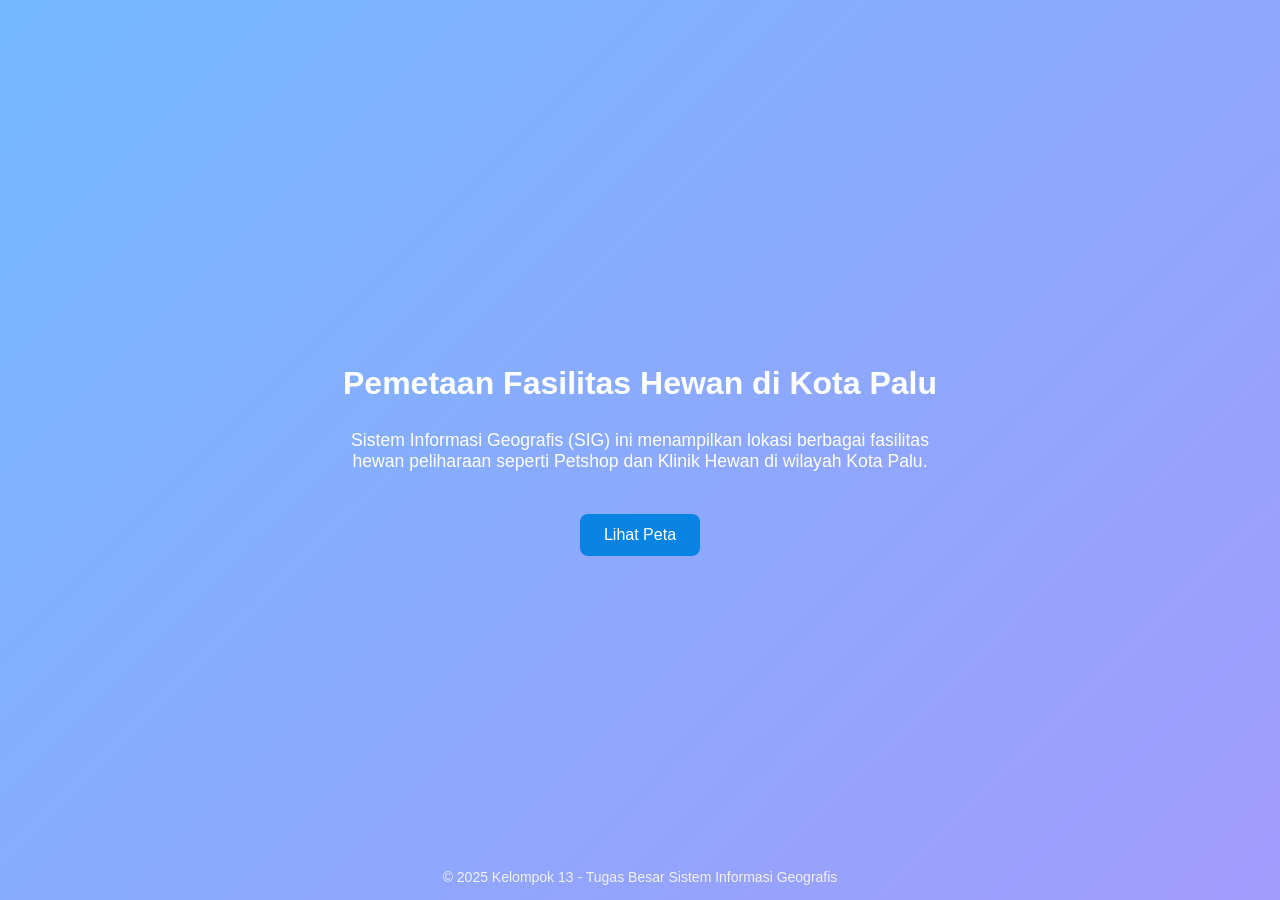
<file: index.html>
<!DOCTYPE html>
<html lang="id">
<head>
  <meta charset="UTF-8">
  <meta name="viewport" content="width=device-width, initial-scale=1.0">
  <title>Beranda | GIS Fasilitas Hewan</title>
  <link rel="stylesheet" href="style.css">
  <style>
    body {
      margin: 0;
      font-family: 'Poppins', sans-serif;
      background: linear-gradient(135deg, #74b9ff, #a29bfe);
      color: white;
      display: flex;
      flex-direction: column;
      align-items: center;
      justify-content: center;
      height: 100vh;
      text-align: center;
    }

    h1 {
      font-size: 2em;
      margin-bottom: 10px;
    }

    p {
      font-size: 1.1em;
      max-width: 600px;
    }

    .btn {
      margin-top: 25px;
      padding: 12px 24px;
      background-color: #0984e3;
      color: white;
      border: none;
      border-radius: 8px;
      font-size: 16px;
      cursor: pointer;
      text-decoration: none;
      transition: 0.3s;
    }

    .btn:hover {
      background-color: #74b9ff;
      transform: scale(1.05);
    }

    footer {
      position: absolute;
      bottom: 15px;
      font-size: 14px;
      color: #f1f1f1;
    }
  </style>
</head>
<body>
  <h1>Pemetaan Fasilitas Hewan di Kota Palu</h1>
  <p>
    Sistem Informasi Geografis (SIG) ini menampilkan lokasi berbagai fasilitas hewan peliharaan seperti Petshop dan Klinik Hewan di wilayah Kota Palu.
  </p>
  <a href="map.html" class="btn">Lihat Peta</a>

  <footer>
    © 2025 Kelompok 13 - Tugas Besar Sistem Informasi Geografis
  </footer>
</body>
</html>
</file>
<file: style.css>
body {
  margin: 0;
  font-family: Arial, sans-serif;
  text-align: center;
}

#map {
  height: 90vh;
  width: 100%;
  margin: 0 auto;
}
h2 {
  background-color: #00a884;
  color: white;
  padding: 10px;
  margin: 0;
}

/* Legenda GIS */
.legend {
  background: white;
  padding: 10px 12px;
  border-radius: 10px;
  box-shadow: 0 0 10px rgba(0,0,0,0.3);
  line-height: 1.4em;
  font-size: 14px;
  text-align: left;
}

.legend h4 {
  margin: 0 0 8px 0;
  font-size: 15px;
  text-align: center;
  color: #333;
}

.leaflet-control-search button {
    background-image: url('https://cdn-icons-png.flaticon.com/512/622/622669.png');
    background-size: 24px 24px;
    background-repeat: no-repeat;
    background-position: center;
    width: 32px;
    height: 32px;
}

/* Tombol Lokasi Saya */
.lokasi-saya-btn {
  background: #0984e3;
  color: white;
  border: none;
  padding: 8px 12px;
  border-radius: 8px;
  font-size: 14px;
  cursor: pointer;
  box-shadow: 0 2px 6px rgba(0,0,0,0.2);
  transition: 0.3s;
}

.lokasi-saya-btn:hover {
  background: #74b9ff;
}
</file>
